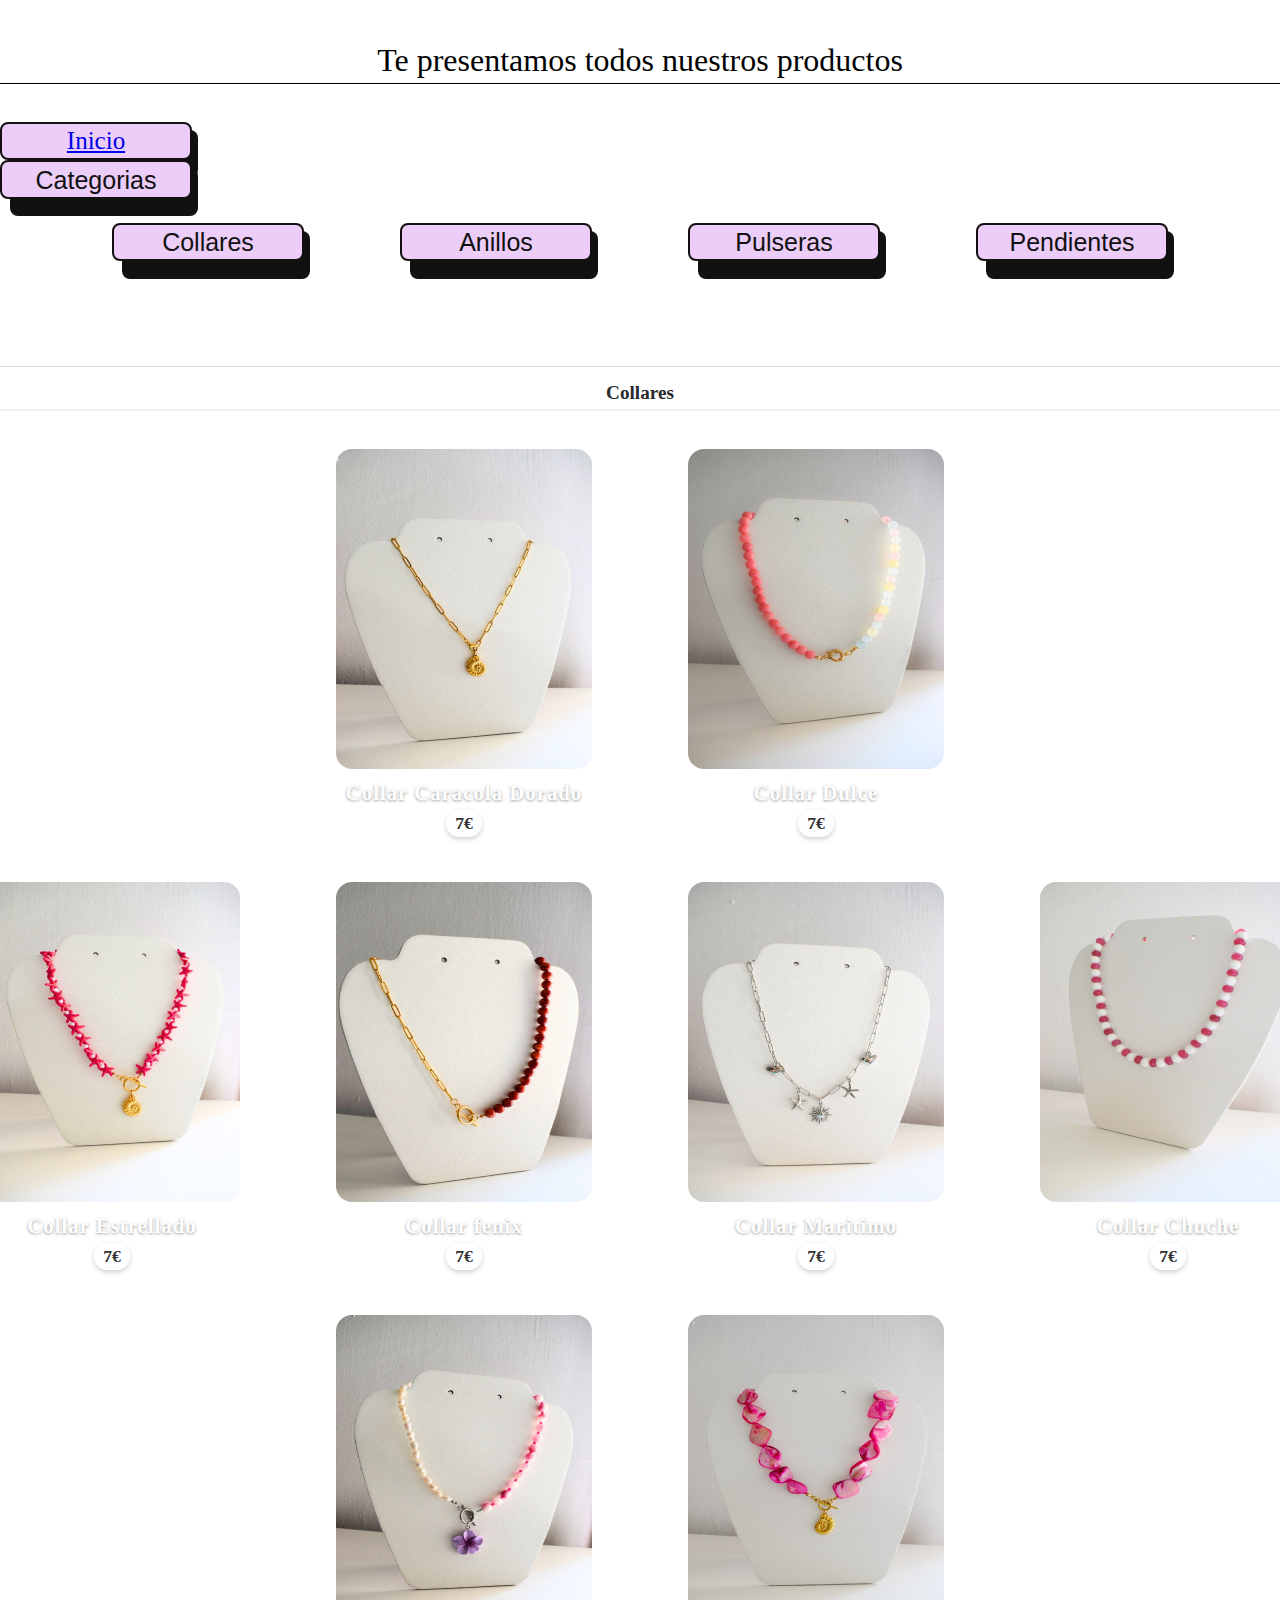
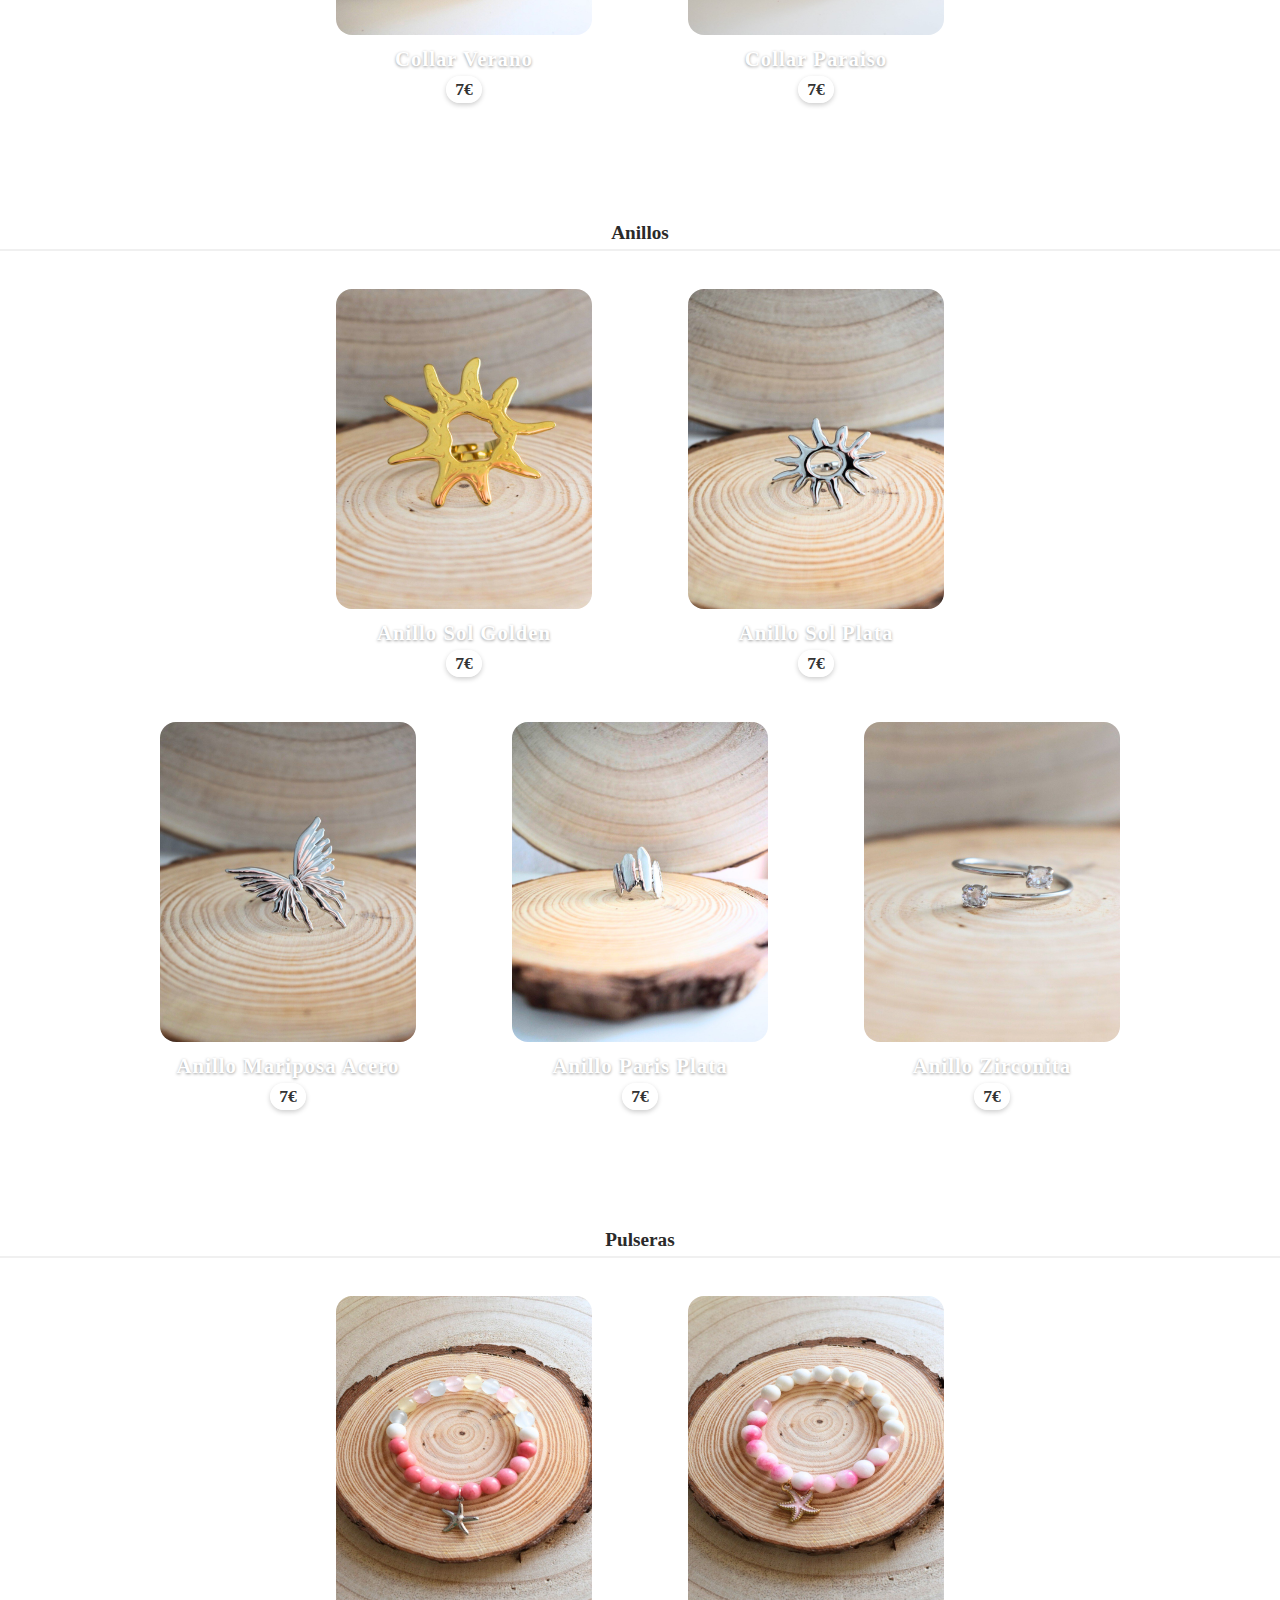
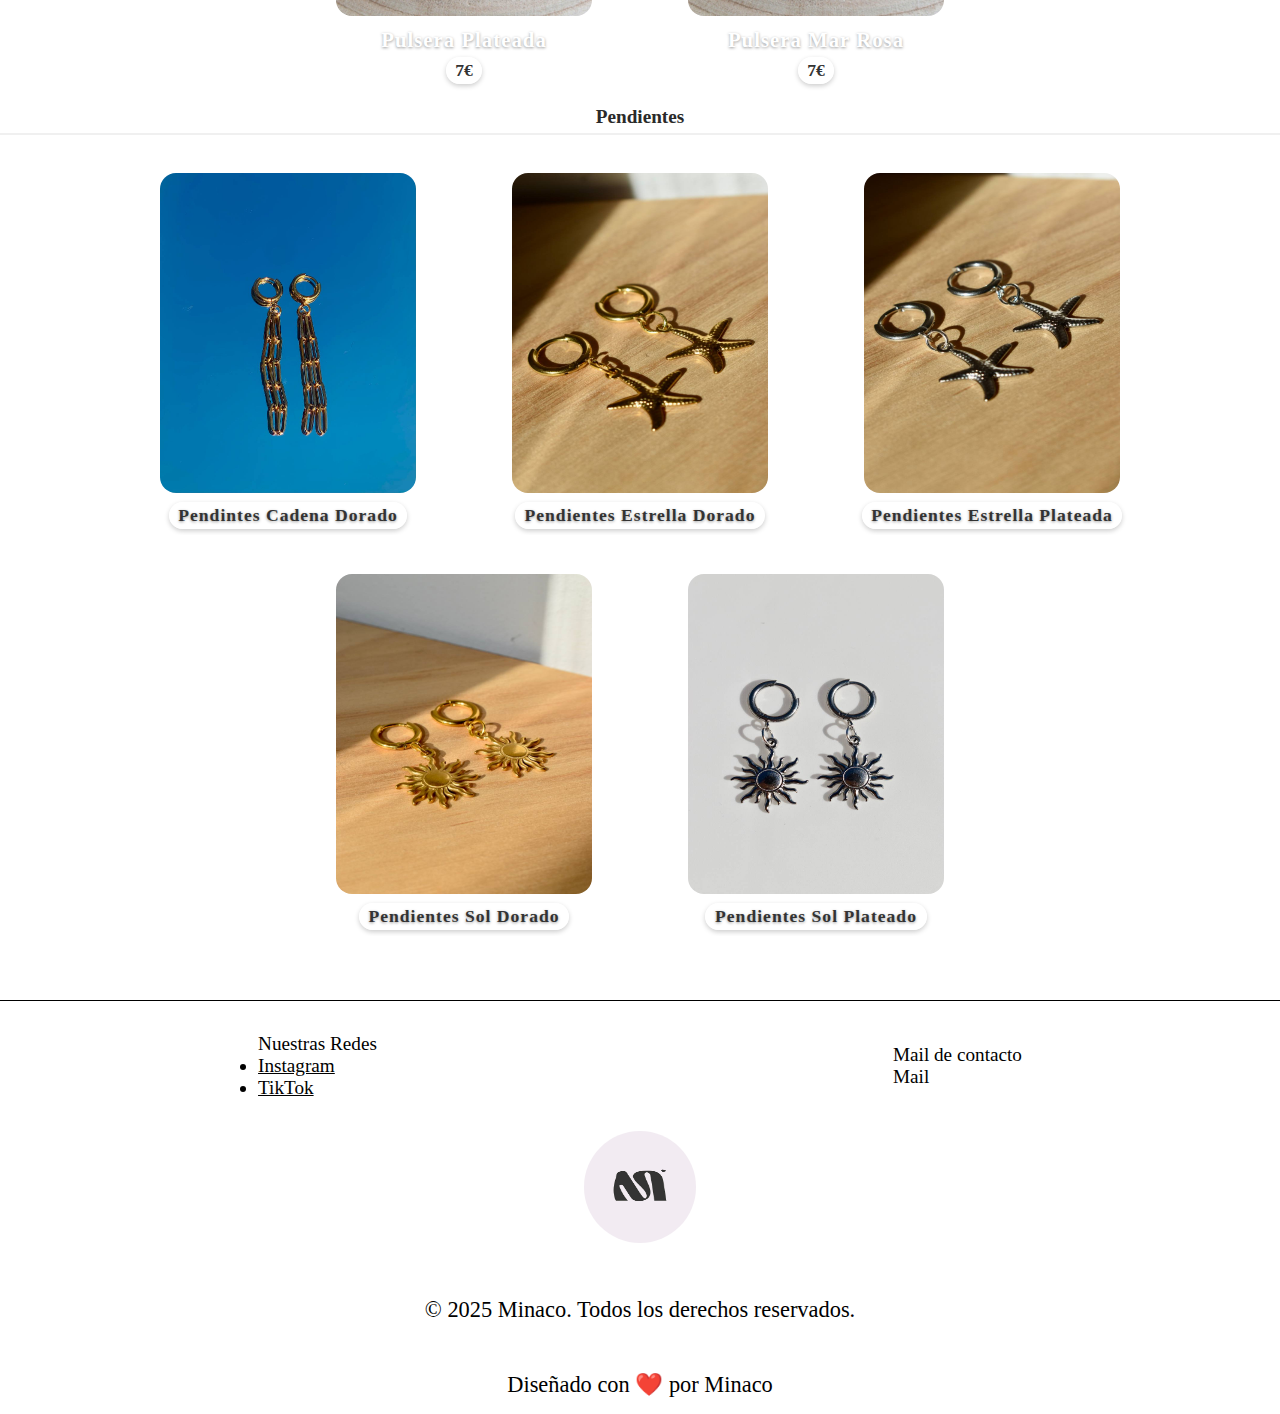
<file: index.html>
<!DOCTYPE html>
<html lang="es">

<head>
    <meta charset="UTF-8">
    <meta name="viewport" content="width=device-width, initial-scale=1.0">
    <title>Productos Minaco</title>
    <link rel="stylesheet" href="../css/style.css">
</head>

<body>

    <header class="cabecera_productos">
        <div class="slider_informacion">
            <div class="contenedor_carousel">
                <div class="movimiento_carousel">
                    <div class="mensaje_info_carousel" id="primer_mensaje">
                        <p class="texto_info">Te presentamos todos nuestros productos</p>
                    </div>

                    <div class="mensaje_info_carousel">
                        <p class="texto_info">Productos 100% artesanos</p>
                    </div>

                    <div class="mensaje_info_carousel" id="ultimo_mensaje">
                        <p class="texto_info">Envios a peninsula e islas</p>
                    </div>
                </div>
            </div>
        </div>
    </header>
    <nav class="nav_productos">
        <div class="info_nav_productos">
            <div class="volver_index">
                <button class="producto_lista"><a href="../index.html">Inicio</a></button>
            </div>
            <div class="desplegable_categorias">
                <div class="boton_desplegable_categorias">
                    <div class="boton_desplegable">
                        <button class="producto_lista" id="boton__accion_desplegable"
                            onclick="f_desplegar_menu_categorias()">Categorias</button>
                    </div>
                    <div class="contenedor_tipo_productos">
                        <div class="menu_tipo_productos">
                            <ul class="productos" id="deplegable_categorias">
                                <li class="producto_lista">Collares</li>
                                <li class="producto_lista">Anillos</li>
                                <li class="producto_lista">Pulseras</li>
                                <li class="producto_lista">Pendientes</li>
                            </ul>
                        </div>
                    </div>
                </div>
            </div>
        </div>
    </nav>

    <main class="main_productos">
        <div class="escaparate">
            <div class="escaparate_collares">
                <h2>Collares</h2>
                <div class="carousel_escaparate_collares">
                    <div class="escaparate_collares_1">
                        <div class="carousel_productos">
                            <picture>
                                <img src="../img/collares/collar-caracola-gold.jpg" class="foto_producto_categoria"
                                    alt="collar-caracola-gold">
                            </picture>
                            <label>Collar Caracola Dorado</label>
                            <label>7€</label>
                        </div>
                        <div class="carousel_productos">
                            <picture>
                                <img src="../img/collares/collar-dulce.jpg" alt="collar dulce"
                                    class="foto_producto_categoria">
                            </picture>
                            <label>Collar Dulce</label>
                            <label>7€</label>
                        </div>
                    </div>
                    <div class="escaparate_collares_2">
                        <div class="carousel_productos">
                            <picture>
                                <img src="../img/collares/collar-estrellado.jpg" alt="collar estrellado"
                                    class="foto_producto_categoria">
                            </picture>
                            <label>Collar Estrellado</label>
                            <label>7€</label>
                        </div>
                        <div class="carousel_productos">
                            <picture>
                                <img src="../img/collares/collar-fenix.jpg" alt="collar fenix"
                                    class="foto_producto_categoria">
                            </picture>
                            <label>Collar fenix</label>
                            <label>7€</label>
                        </div>
                        <div class="carousel_productos">
                            <picture>
                                <img src="../img/collares/collar-maritimo-acero.jpg" alt="collar maritimo"
                                    class="foto_producto_categoria">
                            </picture>
                            <label>Collar Maritimo</label>
                            <label>7€</label>
                        </div>
                        <div class="carousel_productos">
                            <picture>
                                <img src="../img/collares/collar-chuche.jpg" alt="collar-chuche"
                                    class="foto_producto_categoria">
                            </picture>
                            <label>Collar Chuche</label>
                            <label>7€</label>
                        </div>

                    </div>
                    <div class="escaparate_collares_3">
                        <div class="carousel_productos">
                            <picture>
                                <img src="../img/collares/collar-verano.jpg" alt="collar verano"
                                    class="foto_producto_categoria">
                            </picture>
                            <label>Collar Verano</label>
                            <label>7€</label>
                        </div>
                        <div class="carousel_productos">
                            <picture>
                                <img src="../img/collares/collar-paraiso.jpg" alt="collar paraiso"
                                    class="foto_producto_categoria">
                            </picture>
                            <label>Collar Paraiso</label>
                            <label>7€</label>
                        </div>
                    </div>
                </div>
            </div>

            <div class="escaparate_anillos">
                <h2>Anillos</h2>
                <div class="carousel_escaparate_anillos">
                    <div class="escaparate_anillos_1">
                        <div class="carousel_productos">
                            <picture>
                                <img src="../img/anillos/anillo-sol-golden.jpg" alt="anillo sol golden"
                                    class="foto_producto_categoria">
                            </picture>
                            <label>Anillo Sol Golden</label>
                            <label>7€</label>
                        </div>
                        <div class="carousel_productos">
                            <picture>
                                <img src="../img/anillos/anillo-sol-plata.jpg" alt="anillo sol plata"
                                    class="foto_producto_categoria">
                            </picture>
                            <label>Anillo Sol Plata</label>
                            <label>7€</label>
                        </div>
                    </div>
                    <div class="escaparate_anillos_2">
                        <div class="carousel_productos">
                            <picture>
                                <img src="../img/anillos/anillo-mariposa-acero.jpg" alt="anillo acero"
                                    class="foto_producto_categoria">
                            </picture>
                            <label>Anillo Mariposa Acero</label>
                            <label>7€</label>
                        </div>
                        <div class="carousel_productos">
                            <picture>
                                <img src="../img/anillos/anillo-paris-plata.jpg" alt="anillo paris plata"
                                    class="foto_producto_categoria">
                            </picture>
                            <label>Anillo Paris Plata</label>
                            <label>7€</label>
                        </div>
                        <div class="carousel_productos">
                            <picture>
                                <img src="../img/anillos/anillo-zirconita.jpg" alt="anillo Zirconita"
                                    class="foto_producto_categoria">
                            </picture>
                            <label>Anillo Zirconita</label>
                            <label>7€</label>
                        </div>
                    </div>
                </div>
            </div>

            <div class="escaparate_pulseras">
                <h2>Pulseras</h2>
                <div class="carousel_escaparate_pulseras">
                    <div class="escaparate_pulseras_1">
                        <div class="carousel_productos">
                            <picture>
                                <img src="../img/pulseras/pulsera-estrella-plateada.jpg" alt="estrella plateada"
                                    class="foto_producto_categoria">
                            </picture>
                            <label>Pulsera Plateada</label>
                            <label>7€</label>
                        </div>
                        <div class="carousel_productos">
                            <picture>
                                <img src="../img/pulseras/pulsera-mar-rosa.jpg" alt="estrella mar rosa"
                                    class="foto_producto_categoria">
                            </picture>
                            <label>Pulsera Mar Rosa</label>
                            <label>7€</label>
                        </div>
                    </div>
                </div>
            </div>

            <div class="escaparate_pendintes">
                <h2>Pendientes</h2>
                <div class="carousel_escaparate_pendientes">
                    <div class="escaparate_pendientes_1">
                        <div class="carousel_productos">
                            <picture>
                                <img src="../img/pendientes/pendientes_cadena_dorado.jpg"
                                    class="foto_producto_categoria">
                            </picture>
                            <label>
                                Pendintes Cadena Dorado
                            </label>
                        </div>
                        <div class="carousel_productos">
                            <picture>
                                <img src="../img/pendientes/pendientes_estrella_dorado.jpg"
                                    class="foto_producto_categoria">
                            </picture>
                            <label>
                                Pendientes Estrella Dorado
                            </label>
                        </div>
                        <div class="carousel_productos">
                            <picture>
                                <img src="../img/pendientes/pendientes_estrella_plateado.jpg"
                                    class="foto_producto_categoria">
                            </picture>
                            <label>
                                Pendientes Estrella Plateada
                            </label>
                        </div>
                    </div>
                    <div class="escaparate_pendientes_2">
                        <div class="carousel_productos">
                            <picture>
                                <img src="../img/pendientes/pendientes_sol_dorado.jpg" class="foto_producto_categoria">
                            </picture>
                            <label>
                                Pendientes Sol Dorado
                            </label>
                        </div>
                        <div class="carousel_productos">
                            <picture>
                                <img src="../img/pendientes/pendientes_sol_plateado.jpg"
                                    class="foto_producto_categoria">
                            </picture>
                            <label>
                                Pendientes Sol Plateado
                            </label>
                        </div>
                    </div>
                </div>
            </div>
        </div>

        <script src="../js/ui.js"></script>

    </main>

    <footer>

        <div class="enlaces">
            <div class="redes">
                <p>Nuestras Redes</p>
                <ul>
                    <li><a target="_blank" href="https://www.instagram.com/minacobbrand/?igsh=M253NjJ2MnY3M2lu"
                            class="rrss">Instagram</a></li>
                    <li><a target="_blank" href="https://www.tiktok.com/@minacobrand?_t=ZN-8ylWeIwSYGk&_r=1"
                            class="rrss">TikTok</a></li>
                </ul>
            </div>
            <div class="contacto">
                <p>Mail de contacto</p>
                <label>Mail</label>
            </div>
        </div>

        <div class="derechos">
            <picture>
                <img alt="logo footer" class="logo-footer" src="../img/logo-empresa.jpg">
            </picture>

            <p>&copy; 2025 Minaco. Todos los derechos reservados.</p>
            <p>Diseñado con ❤️ por Minaco</p>
        </div>

    </footer>
</body>

</html>
</file>
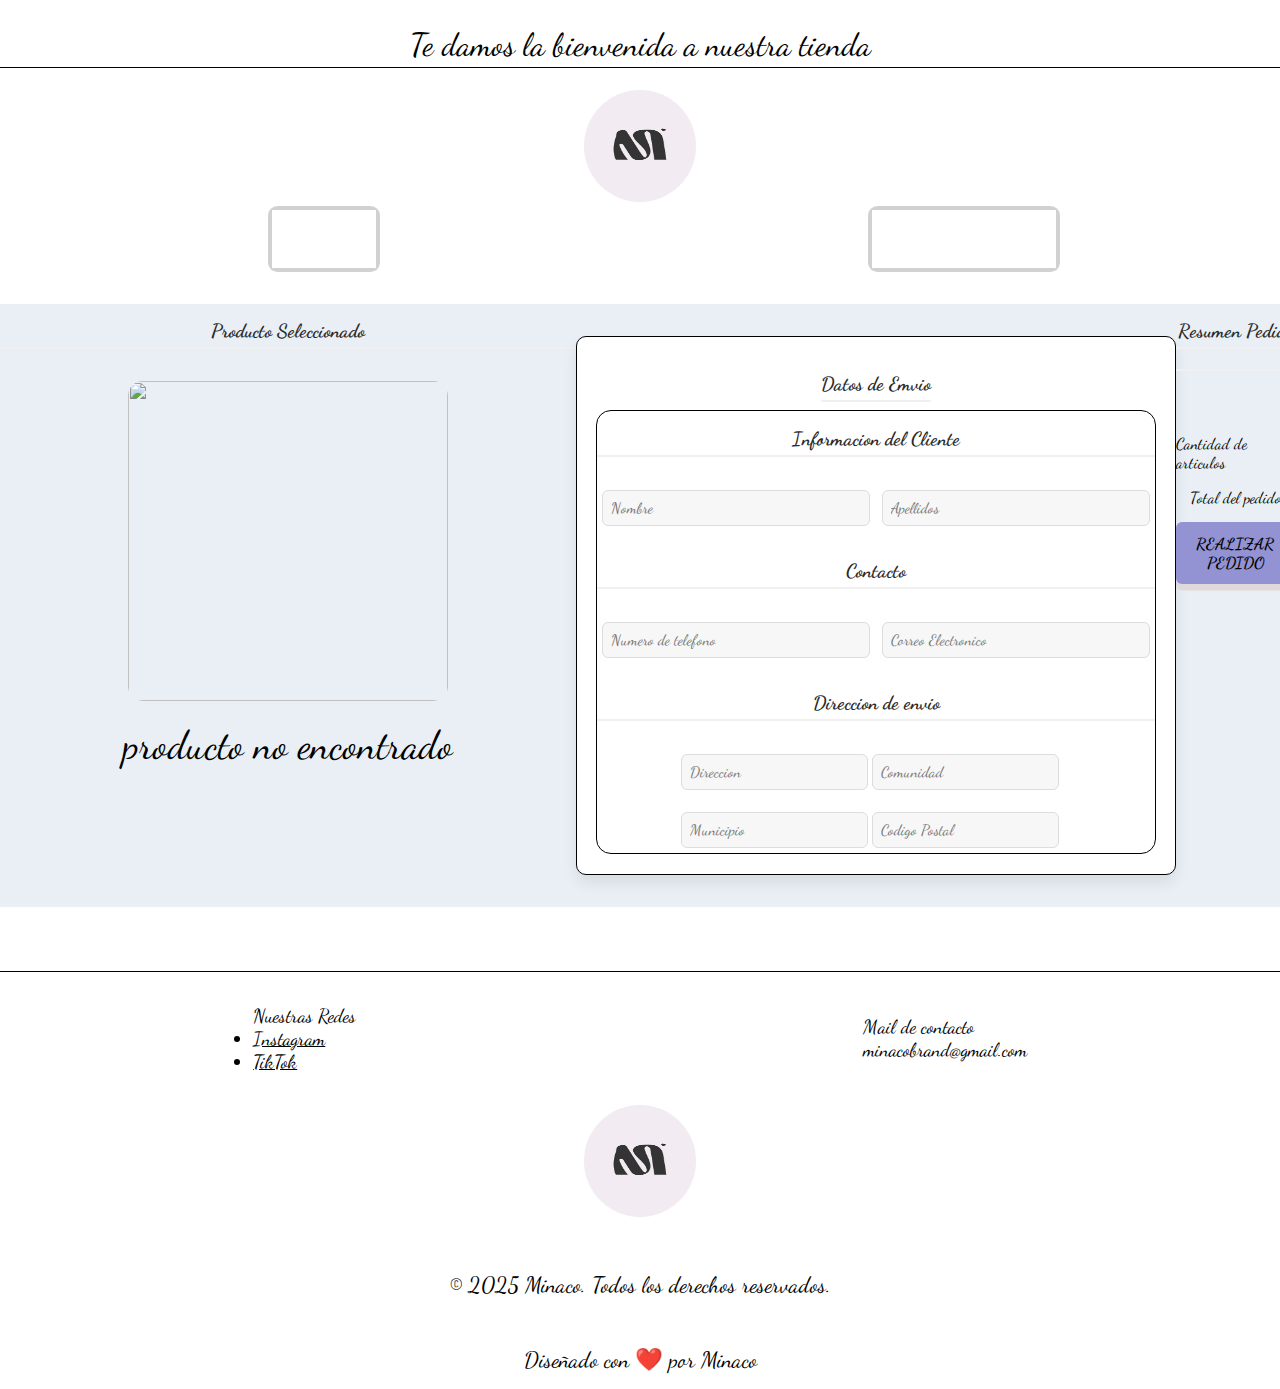
<file: view/generar_pedido-carrito.html>
<!DOCTYPE html>
<html lang="es">
<head>
    <meta charset="UTF-8">
    <meta name="viewport" content="width=device-width, initial-scale=1.0">
    <title>Vista Carrito</title>
    <script src="../js/ui.js" defer></script>
    <link rel="stylesheet" href="../css/style.css">
    <link rel="preconnect" href="https://fonts.googleapis.com">
    <link rel="preconnect" href="https://fonts.gstatic.com" crossorigin>
    <link
        href="https://fonts.googleapis.com/css2?family=Dancing+Script:wght@400..700&family=Libertinus+Serif:ital,wght@0,400;0,600;0,700;1,400;1,600;1,700&display=swap"
        rel="stylesheet">
</head>
<body id="carrito">
    <header>
        <section>
            <div class="slider_informacion">
                <div class="contenedor_carousel">
                    <div class="movimiento_carousel">
                        <div class="mensaje_info_carousel" id="primer_mensaje">
                            <p class="texto_info">Te damos la bienvenida a nuestra tienda</p>
                        </div>
    
                        <div class="mensaje_info_carousel">
                            <p class="texto_info">Productos 100% artesanos</p>
                        </div>
    
                        <div class="mensaje_info_carousel" id="ultimo_mensaje">
                            <p class="texto_info">Envios a peninsula e islas</p>
                        </div>
                    </div>
                </div>
            </div>
        </section>
        <section class="logo-empresa">
            <picture>
                <img alt="logo footer" class="logo-footer" src="../img/logo-empresa.jpg">
            </picture>
        </section>
    </header>

    <nav class="nav-producto-seleccionado">
        <div class="contenedor-enlace-index">
            <a href="../index.html" class="enlace-volver-index">Inicio</a>
        </div>
        <div class="contenedor-enlace-index" id="boton-volver-categorias">
            <a href="../view/categorias_productos.html" class="enlace-volver-index">Volver a Categorias</a>
        </div>
    </nav>

    <main class="main-carrito">
        <div class="contenedor-carrito">
            <div>
                <h2>Producto Seleccionado</h2>
                <div class="info-producto-pedido">
                    <div class="contenedor-foto-producto-carrito">
                        <picture>
                            <img class="foto-producto-carrito" >
                        </picture>
                    </div>
                    <div class="cantidad-producto-carrito">
                        
                    </div>
                    
                </div>
            </div>
            <div class="datos-cliente">
                <h2>Datos de Emvio</h2>
                <form class="contenedor-formulario-datos">
                    <h2>Informacion del Cliente</h2>
                        <div class="formulario-datos">
                            <input type="text" placeholder="Nombre">
                            <input type="text" placeholder="Apellidos">
                        </div>
                    <h2>Contacto</h2>
                        <div class="formulario-datos">
                            <input type="tel" placeholder="Numero de telefono">
                            <input type="email" placeholder="Correo Electronico">
                        </div>
                    <h2>Direccion de envio</h2>
                        <div class="formulario-datos">
                            <div>
                                <input type="text" placeholder="Direccion">
                                <input type="text" placeholder="Comunidad">
                            </div>
                            <div>
                                <input type="text" placeholder="Municipio">
                                <input type="text" placeholder="Codigo Postal">
                            </div>
                        </div>
                </form>  
            </div>
            <div class="desglose-producto-precio">
                <h2>Resumen Pedido</h2>
                <div class="informacion-cantidad-carrito">
                    <ul>
                        <li>
                            <p>Cantidad de articulos</p>
                            <p id="cantidadArticulos"></p>
                        </li>
                        <li>
                            <p>Total del pedido</p>
                            <p id="totalPedido"></p>
                        </li>
                    </ul>
                    <div class="contenedor-boton-realizar-pedido" id="boton-realizar-pedido-carrito">
                        <button class="boton-realizar-pedido" type="submit">REALIZAR PEDIDO</button>
                    </div>
                </div>
            </div>
            
        </div>
    </main>
    
    <footer>
    
        <div class="enlaces">
            <div class="redes">
                <p>Nuestras Redes</p>
                <ul>
                    <li><a target="_blank" href="https://www.instagram.com/minacobbrand/?igsh=M253NjJ2MnY3M2lu"
                            class="rrss">Instagram</a></li>
                    <li><a target="_blank" href="https://www.tiktok.com/@minacobrand?_t=ZN-8ylWeIwSYGk&_r=1"
                            class="rrss">TikTok</a></li>
                </ul>
            </div>
            <div class="contacto">
                <p>Mail de contacto</p>
                <label>minacobrand@gmail.com</label>
            </div>
        </div>
    
        <div class="derechos">
            <picture>
                <img alt="logo footer" class="logo-footer" src="../img/logo-empresa.jpg">
            </picture>
    
            <p>&copy; 2025 Minaco. Todos los derechos reservados.</p>
            <p>Diseñado con ❤️ por Minaco</p>
        </div>
    
    </footer>
    
</body>
</html>
</file>
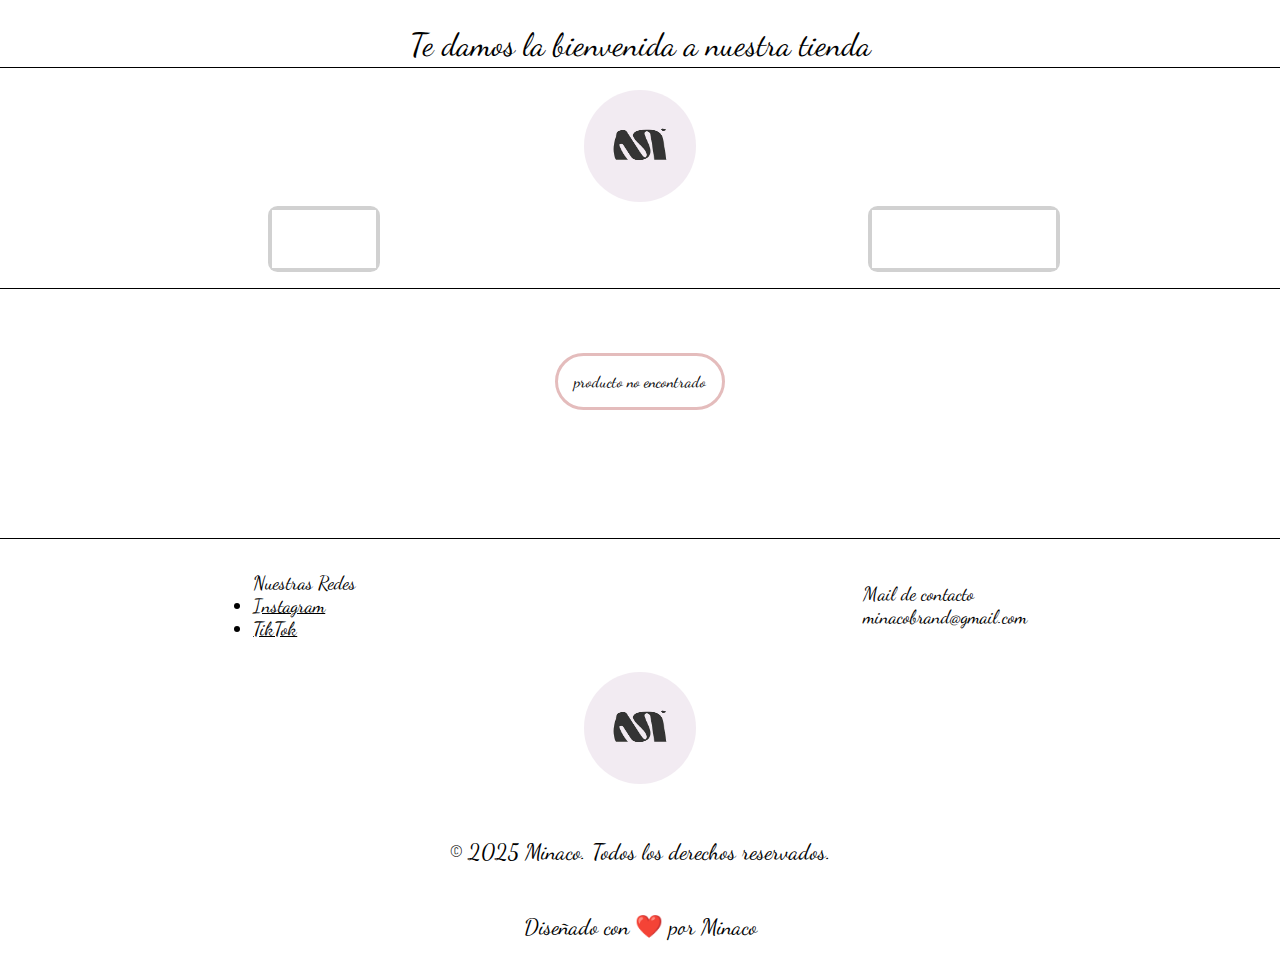
<file: view/producto_seleccionado.html>
<!DOCTYPE html>
<html lang="es">

<head>
    <meta charset="UTF-8">
    <meta name="viewport" content="width=device-width, initial-scale=1.0">
    <title>Vista Producto</title>
    <script src="../js/ui.js" defer></script>
    <link rel="stylesheet" href="../css/style.css">
    <link rel="preconnect" href="https://fonts.googleapis.com">
    <link rel="preconnect" href="https://fonts.gstatic.com" crossorigin>
    <link
        href="https://fonts.googleapis.com/css2?family=Dancing+Script:wght@400..700&family=Libertinus+Serif:ital,wght@0,400;0,600;0,700;1,400;1,600;1,700&display=swap"
        rel="stylesheet">
</head>

<body id="producto">
    <header>
        <section>
            <div class="slider_informacion">
                <div class="contenedor_carousel">
                    <div class="movimiento_carousel">
                        <div class="mensaje_info_carousel" id="primer_mensaje">
                            <p class="texto_info">Te damos la bienvenida a nuestra tienda</p>
                        </div>

                        <div class="mensaje_info_carousel">
                            <p class="texto_info">Productos 100% artesanos</p>
                        </div>

                        <div class="mensaje_info_carousel" id="ultimo_mensaje">
                            <p class="texto_info">Envios a peninsula e islas</p>
                        </div>
                    </div>
                </div>
            </div>
        </section>
        <section class="logo-empresa">
            <picture>
                <img alt="logo footer" class="logo-footer" src="../img/logo-empresa.jpg">
            </picture>
        </section>
    </header>

    <nav class="nav-producto-seleccionado">
        <div class="contenedor-enlace-index">
            <a href="../index.html" class="enlace-volver-index">Inicio</a>
        </div>
        <div class="contenedor-enlace-index" id="boton-volver-categorias">
            <a href="../view/categorias_productos.html" class="enlace-volver-index">Volver a Categorias</a>
        </div>
    </nav>

    <main class="main-producto-seleccionado">
        <div class="contenedor-producto-seleccionado">
            <div class="informacio-producto-seleccionado">
                <picture>
                    <img class="foto-producto-seleccionado">
                </picture>
            </div>
            <div class="contenedor-informacion-producto-seleccionado">
                <div class="info-producto-seleccionado">
                </div>
                <div class="contenedor-boton-realizar-pedido">
                    <button onclick="window.location.href='generar_pedido_carrito.html'" class="boton-realizar-pedido"
                        type="submit">HACER UN PEDIDO</button>
                </div>
            </div>

        </div>
    </main>


    <footer>

        <div class="enlaces">
            <div class="redes">
                <p>Nuestras Redes</p>
                <ul>
                    <li><a target="_blank" href="https://www.instagram.com/minacobbrand/?igsh=M253NjJ2MnY3M2lu"
                            class="rrss">Instagram</a></li>
                    <li><a target="_blank" href="https://www.tiktok.com/@minacobrand?_t=ZN-8ylWeIwSYGk&_r=1"
                            class="rrss">TikTok</a></li>
                </ul>
            </div>
            <div class="contacto">
                <p>Mail de contacto</p>
                <label>minacobrand@gmail.com</label>
            </div>
        </div>

        <div class="derechos">
            <picture>
                <img alt="logo footer" class="logo-footer" src="../img/logo-empresa.jpg">
            </picture>

            <p>&copy; 2025 Minaco. Todos los derechos reservados.</p>
            <p>Diseñado con ❤️ por Minaco</p>
        </div>

    </footer>
</body>

</html>
</file>
<file: css/style.css>
* {
    margin: 0;
    padding: 0;
    box-sizing: border-box;
    font-family: "Dancing Script", cursive;
    font-optical-sizing: auto;
    font-style: normal;
}

/* Ahora voy a poner el css del header carrousel ya que esta presnete
en todas las pestañas del proyecto*/

header {
    width: 100vw;
    height: auto;

}

.slider_informacion {
    height: 10vh;
    display: flex;
    justify-content: flex-start;
    align-items: center;
    font-size: 2rem;
}

/*el codigo que esta debajo esta asiciado
        al carousel con los mensajes de bienvenida*/
.contenedor_carousel {
    width: 100vw;
    height: 15vh;
    display: flex;
    justify-content: center;
    align-items: center;
    flex-wrap: nowrap;
    overflow-x: hidden;
}

.movimiento_carousel {
    width: 300%;
    display: flex;

}

.mensaje_info_carousel {
    flex: 0 0 100%;
    height: 5vh;
    border-bottom: 1px solid black;
    display: flex;
    align-items: center;
    justify-content: center;
    font-family: Arial, Helvetica, sans-serif;
}

.logo-empresa {
    display: flex;
    justify-content: center;
}

/*ahora viene el css del menu de navegacion 
    para mostrar los productos*/


.main-index {
    height: auto;
    visibility: hidden;
    opacity: 0;
    transition: opacity 1s ease, visibility 3s ease;
}

.main-index.animacion-ver-bs {
    height: auto;
    visibility: visible;
    opacity: 1;
    transition: opacity 2s;
    margin-bottom: 3rem;
}

.mensaje-inicio {
    font-family: "Dancing Script", cursive;
    font-size: 3rem;
    font-weight: 700;
    text-align: center;
    color: #9a7daf;
    text-shadow: 1px 1px 2px rgba(0, 0, 0, 0.1);
    padding: 1rem;
    margin-top: 2rem;
    margin-bottom: 1rem;
    letter-spacing: 1px;
    animation: fadeInUp 1s ease forwards;
    opacity: 0;
}

@keyframes fadeInUp {
    0% {
        transform: translateY(30px);
        opacity: 0;
    }

    100% {
        transform: translateY(0);
        opacity: 1;
    }
}


.contenedor_tipo_productos {
    width: 100vw;
    height: 15vh;

}

.menu_tipo_productos {
    height: 15vh;
    width: 100vw;

}

.productos {
    width: 100vw;
    height: 6vh;
    margin-top: 1rem;
    display: flex;
    gap: 6rem;
    list-style: none;
    display: flex;
    justify-content: center;
    align-items: center;
}

.producto_lista {
    height: auto;
    width: 15vw;
    text-align: center;
    background-color: #ECCDF7;
    border: 2px solid #111;
    border-radius: 8px;
    box-sizing: border-box;
    color: #111;
    cursor: pointer;
    display: flex;
    font-family: Arial, Helvetica, sans-serif;
    font-size: 25px;
    height: 2.4rem;
    justify-content: center;
    align-items: center;
    line-height: 24px;
    max-width: 100%;
    padding: 0 2;
    position: relative;
    text-align: center;
    text-decoration: none;
    user-select: none;
    -webkit-user-select: none;
    touch-action: manipulation;
}

.producto_lista:after {
    background-color: #111;
    border-radius: 8px;
    content: "";
    display: block;
    height: 48px;
    left: 0;
    width: 100%;
    position: absolute;
    top: -2px;
    transform: translate(8px, 8px);
    transition: transform .2s ease-out;
    z-index: -1;
}

.producto_lista:hover:after {
    transform: translate(0, 0);
}

.producto_lista:active {
    background-color: #eccdf7;
    outline: 0;
}

.producto_lista:hover {
    outline: 0;
}

@media (min-width: 768px) {
    .producto_lista {
        padding: 0 40px;
    }
}

/* ahora vamos a hacer el css de la foto de portada
    donde aparece el nombre de la empresa con un pequeño
    boton*/

.portada-banner {
    display: flex;
    justify-content: center;
}


.contenedor-nav {
    width: 100vw;
    margin-top: 1.5rem;
    height: 70vh;
    display: flex;
    justify-content: center;
    align-items: center;
    z-index: 2;
    position: relative;


}



.foto_portada {
    height: 65vh;
    width: 95vw;
    border-radius: 0.3rem;

}

.boton_descubre {
    position: absolute;
    top: 80%;
    left: 50%;
    transform: translate(-50%, -50%);
    transition: transform 0.3s ease-in-out;
}

.boton_descubre:hover {
    transform: translate(-50%, -50%) scale(1.1);

}



.descubre {
    --c2: #202020;
    --c1: white;
    --c3: #ECCDF7;
    --size-letter: 32px;
    padding: 0.5em 1em;
    font-size: var(--size-letter);

    background-color: white;
    border: calc(var(--size-letter) / 6) solid var(--c2);
    border-radius: 0.2em;
    cursor: pointer;

    overflow: hidden;
    position: relative;
    transition: 300ms cubic-bezier(0.83, 0, 0.17, 1);

    &>.mensaje_descubre {
        font-weight: 700;
        color: var(--c2);
        position: relative;
        z-index: 1;
        transition: color 700ms cubic-bezier(0.83, 0, 0.17, 1);
    }
}

.descubre::after {
    content: "";

    width: 0;
    height: calc(300% + 1em);

    position: absolute;
    translate: -50% -50%;
    inset: 50%;
    rotate: 30deg;

    background-color: var(--c2);
    transition: 800ms cubic-bezier(0.83, 0, 0.17, 1);
}

.descubre:hover {
    &>.mensaje_descubre {
        color: var(--c3);
    }

    &::after {
        width: calc(120% + 1em);
    }
}

.slice:active {
    scale: 0.98;
    filter: brightness(0.9);
}






/* ahora vamos a hacer el css del main del index*/

.best-seller {
    height: auto;
    text-align: center;
}


.titulo_best_sellet {
    text-align: left;
    margin-left: 1%;
    margin-bottom: 2rem;
    display: flex;
    align-items: end;
    height: 10vh;
    width: 15vw;
    font-size: 0.7cm;
    border-bottom: 3px solid #111;
}

.contenedor_carousel_ventas {
    height: auto;
}

.slider_ventas {
    height: auto;
}

.productos_ventas {
    height: auto;
    justify-content: center;
    align-items: center;
    flex-direction: column;
    gap: 1rem;
    display: flex;
}

.enlace-pedido {
    color: black;
    text-decoration: none;
}

.escaparate_1 {
    display: flex;
    justify-content: center;
    height: auto;
    gap: 1rem;
}

.escaparate_2 {
    margin-top: 2rem;
    display: flex;
    justify-content: center;
    height: auto;
    gap: 1rem;
}

.tipo_producto {
    height: 70vh;
    width: 30vw;
    display: flex;
    flex-direction: column;
    gap: 2rem;
    margin: 0.3rem;
    padding-top: 0.3rem;
    background-color: #ECCDF7;
    transition: 0.4s;
}

.tipo_producto:hover {
    scale: 1.05;
    transition: 0.5s;
}



.foto_producto {
    height: 60vh;
    width: 29vw;

}

.lista_info_producto {
    margin-top: 0.6rem;
    list-style: none;
    font-size: 0.5cm;
    text-align: left;
    margin-left: 0.5rem;
}

.opciones_categorias {
    width: 100%;
    margin-top: 2rem;
    padding: 1rem;
}

.titulo_colecciones {
    border-bottom: 1px solid black;
}

/*vamos a hacer el css del footer que va a estar presente en todas las pestañas
de la pagina*/
footer {
    height: auto;
    width: 100vw;
    display: flex;
    flex-direction: column;
    margin-top: 4rem;
    border-top: 0.4px solid black;
    padding-top: 2rem;
}


.enlaces {
    margin-bottom: 2rem;
    display: flex;
    justify-content: space-around;
    align-items: center;
    font-size: 1.2rem;
    color: black;
}

.rrss {
    color: black;
}

.derechos {
    display: flex;
    flex-direction: column;
    justify-content: center;
    text-align: center;
    height: auto;
    font-size: 1.4rem;
    margin-bottom: 1rem;
    gap: 3rem;
}

.logo-footer {
    width: 7rem;
    height: 7rem;
    border-radius: 4rem;
}




/*ahora va el css de la pestaña productos*/

.cabecera_productos {
    width: 100vw;
    height: auto;
    margin-top: 1rem;
}

:root {
    --dark: 0;
    --transition: 0.28s;
    --font-size: 1.2rem;
    --bg: hsl(0 0% calc((100 - (var(--dark, 0) * 100)) * 1%));
    --color: hsl(0 0% calc(var(--dark) * 100%));
}

@media(prefers-color-scheme: dark) {
    :root {
        --dark: 1;
    }
}

.contenedor-enlace-index {
    width: 7rem;
    height: auto;
    margin-left: 3rem;
    outline-color: hsl(0 0% calc(var(--dark) * 100%));
    --padding: calc(var(--font-size) * 0.75);
    cursor: pointer;
    letter-spacing: calc(var(--font-size) * 0.02);
    font-family: sans-serif;
    font-weight: bold;
    background: var(--bg);
    font-size: var(--font-size);
    border-radius: calc(var(--font-size) * 0.5);
    border: 4px solid hsl(0 0% calc((40 + (var(--dark) * 20)) * 1%) / calc(0.3 + (var(--hovered, 0) * 0.8)));
    color: var(--color);
    position: relative;
    transition: border-color var(--transition);
    text-align: center;
}

.contenedor-enlace-index::after {
    content: "";
    position: absolute;
    inset: calc(var(--font-size) * -0.025);
    background: hsl(0 0% calc(var(--dark) * 100%) / 0.45);
    filter: blur(calc(var(--font-size) * 0.75));
    scale: var(--hovered, 0);
    z-index: -1;
    transition: scale var(--transition);
}

.contenedor-enlace-index:hover {
    --hovered: 1;
}

.enlace-volver-index {
    color: white;
    background: var(--bg);
    padding: calc(var(--font-size) * 0.9) calc(var(--font-size) * 1.36);
    overflow: hidden;
    display: grid;
    grid-template-columns: calc((var(--font-size) * 0.75) * (1 - var(--hovered, 0))) 1fr calc((var(--font-size) * 1) * var(--hovered, 0));
    align-items: center;
    transition: grid-template-columns var(--transition);
}










/*ahora vamos add los botones que vamos a utilizar
para el menu de navegacion*/



.nav_productos {
    display: flex;
    align-items: center;
    justify-content: center;
    align-items: center;
    background: white;
    border-bottom: 1px solid #e2d6e7;
    padding: 1rem 0;
    position: sticky;
    top: 0;
    z-index: 1000;
}


.categorias-productos {
    display: flex;
    align-items: center;
    justify-content: center;
    gap: 3rem;
    width: 100vw;
    height: auto;
}

.cajon-categoria-productos:nth-child(1) {
    background: linear-gradient(135deg, #cfbedb, #9a7daf);
}

/* Collares */
.cajon-categoria-productos:nth-child(2) {
    background: linear-gradient(135deg, #d7c09e, #c49a52);
}

/* Anillos */
.cajon-categoria-productos:nth-child(3) {
    background: linear-gradient(135deg, #bde3db, #7dafa2);
}

/* Pulseras */
.cajon-categoria-productos:nth-child(4) {
    background: linear-gradient(135deg, #e6d2c8, #b48c78);
}

/* Pendientes */



.cajon-categoria-productos {
    position: relative;
    padding: 0.6rem 1.4rem;
    border-radius: 12px;
    background: #f8f3fb;
    border: 6px solid #ddd;
    transition: all 0.3s ease;
    cursor: pointer;
    box-shadow: 0 2px 6px rgba(0, 0, 0, 0.05);
}


.cajon-categoria-productos>a {
    height: 1px;
    text-decoration: none;
    color: #333;
    font-size: 1.2rem;
    font-weight: 600;
    letter-spacing: 0.5px;
    transition: color 0.3s ease;
    font-family: "Dancing Script", cursive;
}


.cajon-categoria-productos:hover {
    transform: translateY(-3px);
    box-shadow: 0 6px 12px rgba(0, 0, 0, 0.15);
    filter: brightness(1.1);
}

.cajon-categoria-productos:hover>a {
    color: white;
}



.cajon-categoria-productos::after {
    content: "";
    position: absolute;
    bottom: -4px;
    left: 20%;
    width: 60%;
    height: 2px;
    background: transparent;
    transition: background 0.3s ease, width 0.3s ease;
}

.cajon-categoria-productos:hover::after {
    background: white;
    width: 100%;
    left: 0;
}


/* ahora vamos a crear el css del main para mostrar los productos*/


.main_productos {
    width: 100vw;
    height: auto;
    visibility: visible;


}

.escaparate {
    height: auto;
    width: 100vw;
}

h2 {
    border-bottom: 1px solid black;
    text-align: center;
    margin-top: 3rem;
}

#collares,
#anillos,
#pulseras,
#pendientes {
    scroll-margin-top: 17vh;
}

/* el codigo que esta justo encima es para que al hacer
    click en las categorias se vea el titulo con el nav */

.carousel_escaparate_collares {
    display: flex;
    flex-direction: column;
    justify-content: space-evenly;
    align-items: center;
    gap: 2rem;
    margin-bottom: 7rem;
    margin-top: 2rem;
}

.escaparate_collares_1 {
    display: flex;
    flex-direction: row;
    gap: 4rem;
}

.escaparate_collares_2 {
    display: flex;
    flex-direction: row;
    gap: 4rem;
}

.escaparate_collares_3 {
    display: flex;
    flex-direction: row;
    gap: 4rem;
}

.carousel_productos {
    height: auto;
    width: 18rem;
    padding: 0.4rem;
    display: flex;
    flex-direction: column;
    align-items: center;
    overflow: hidden;
    transition: 1s ease;
    border-radius: 0.2rem;
}

div[name="escaparate-collares"] {
    background: linear-gradient(rgb(207, 190, 219), rgb(154, 125, 175));
}

div[name="escaparate-anillos"] {
    background: linear-gradient(rgb(215, 192, 158), rgb(196, 154, 82));
}

div[name="escaparate-pulsera"] {
    background: linear-gradient(rgb(189, 227, 219), rgb(125, 175, 162));
}

div[name="escaparate-pendientes"] {
    background: linear-gradient(rgb(230, 210, 200), rgb(180, 140, 120));
}

.carousel_productos:hover {
    scale: 1.05;
    transition: 0.5s;
    transform: translateY(-3px);
    box-shadow: 0 6px 12px rgba(0, 0, 0, 0.15);
    filter: brightness(1.1);
}

.carousel_productos>label {
    font-family: "Dancing Script", cursive;
    text-align: center;
    margin-top: 0.5rem;
}

.carousel_productos>label:first-of-type {
    font-size: 1.3rem;
    font-weight: bold;
    color: #fff;
    text-shadow: 0 1px 3px rgba(0, 0, 0, 0.4);
    letter-spacing: 1px;
}

.carousel_productos>label:last-of-type {
    font-size: 1.1rem;
    font-weight: 600;
    margin-top: 0.3rem;
    background: rgba(255, 255, 255, 0.8);
    color: #333;
    padding: 0.2rem 0.6rem;
    border-radius: 1rem;
    box-shadow: 0 2px 5px rgba(0, 0, 0, 0.2);
    transition: all 0.3s ease;
}


.carousel_productos>label:last-of-type:hover {
    background: rgba(255, 255, 255, 1);
    transform: scale(1.05);
}


.foto_producto_categoria {
    height: 20rem;
    width: 16rem;
    border-radius: 1rem;

}



.carousel_escaparate_anillos {
    display: flex;
    flex-direction: column;
    justify-content: space-evenly;
    align-items: center;
    gap: 2rem;
    margin-top: 2rem;
    margin-bottom: 7rem;
}

.escaparate_anillos_1 {
    display: flex;
    flex-direction: row;
    gap: 4rem;
}

.escaparate_anillos_2 {
    display: flex;
    flex-direction: row;
    gap: 4rem;
}

.carousel_escaparate_pulseras {
    display: flex;
    flex-direction: column;
    justify-content: space-evenly;
    align-items: center;
    gap: 2rem;
    margin-top: 2rem;
}

.escaparate_pulseras_1 {
    display: flex;
    flex-direction: row;
    gap: 4rem;
}


.carousel_escaparate_pendientes {
    display: flex;
    flex-direction: column;
    justify-content: space-evenly;
    align-items: center;
    gap: 2rem;
    margin-top: 2rem;
}



.escaparate_pendientes_1 {
    display: flex;
    flex-direction: row;
    gap: 4rem;
}

.escaparate_pendientes_2 {
    display: flex;
    flex-direction: row;
    gap: 4rem;
}

.escaparate_pendientes_3 {
    display: flex;
    flex-direction: row;
    gap: 4rem;
}


/*ahora vamos con el css de los productos seleecionados
se va activar cuando un usuario haga click en uno de los productos
como el header y el footer es el mismo en todos no hace falta volverlo a poner
*/

.nav-producto-seleccionado {
    display: flex;
    justify-content: space-around;
    align-items: center;
}

#boton-volver-categorias {
    width: 12rem;
    white-space: nowrap;
}

.main-producto-seleccionado {
    width: 100vw;
    height: auto;
    margin-top: 1rem;
    display: flex;
    align-items: center;
    justify-content: space-around;
    border-top: 1px solid black;
}


.contenedor-producto-seleccionado {
    margin: 4rem;
    display: flex;
    border: 3px solid rgb(228, 188, 188);
    border-radius: 2rem;
    justify-content: center;
    gap: 4rem;
    padding: 1rem;
}

.contenedor-producto-seleccionado.color-collar {
    background: linear-gradient(to right, #cfbedb, #9a7daf);
    margin: 4rem;
    display: flex;
    border: 3px solid rgb(228, 188, 188);
    justify-content: center;
    gap: 4rem;
    padding: 1rem;
}

.contenedor-producto-seleccionado.color-anillo {
    background: linear-gradient(to right, #d7c09e, #c49a52);
    margin: 4rem;
    display: flex;
    border: 3px solid rgb(228, 188, 188);
    justify-content: center;
    gap: 4rem;
    padding: 1rem
}

.contenedor-producto-seleccionado.color-pulsera {
    background: linear-gradient(to right, #bde3db, #7dafa2);
    margin: 4rem;
    display: flex;
    border: 3px solid rgb(228, 188, 188);
    justify-content: center;
    gap: 4rem;
    padding: 1rem
}

.contenedor-producto-seleccionado.color-pendientes {
    background: linear-gradient(to right, #e6d2c8, #b48c78);
    margin: 4rem;
    display: flex;
    border: 3px solid rgb(228, 188, 188);
    justify-content: center;
    gap: 4rem;
    padding: 1rem
}

.informacio-producto-seleccionado {
    width: auto;
    height: auto;
    display: flex;
    align-items: center;
    justify-content: center;
}

.foto-producto-seleccionado {
    width: 17rem;
    height: 17rem;
    border-radius: 12rem;
}

.contenedor-informacion-producto-seleccionado {
    width: 35vw;
    display: flex;
    flex-direction: column;
    align-items: center;
    text-align: center;
}

.info-producto-seleccionado {
    width: auto;
    height: auto;
    font-size: 2rem;
}

.info-producto-seleccionado>h2 {
    padding: 0.5rem;
    margin-bottom: 1rem;
}

.contenedor-boton-realizar-pedido {
    width: auto;
    height: auto;
    margin-bottom: 1rem;
}

.boton-realizar-pedido {
    background-color: #eee;
    border: none;
    padding: 0.6rem;
    font-size: 1rem;
    width: 10em;
    border-radius: 1rem;
    color: white;
    box-shadow: 0 0.4rem #dfd9d9;
    cursor: pointer;
}

.boton-realizar-pedido:active {
    color: white;
    box-shadow: 0 0.2rem #dfd9d9;
    transform: translateY(0.2rem);
}

.boton-realizar-pedido:hover {
    background: lightcoral;
    color: white;
    text-shadow: 0 0.1rem #bcb4b4;
}

.boton-realizar-pedido:disabled {
    cursor: auto;
    color: grey;
}



/* ahora viene el css de la pestaña de carrito 
    donde van a seleccionar los productos */

.main-carrito {
    margin-top: 1rem;
    width: 100vw;
    height: auto;
}

.titulos {
    display: flex;
    align-items: center;
    justify-content: space-around;
}

.contenedor-carrito {
    width: 100vw;
    display: flex;
    justify-content: space-between;
    margin-top: 2rem;
}

.info-producto-pedido {
    width: 40vw;
    height: auto;
    display: flex;
    flex-direction: column;
    margin: 2rem;
    gap: 1rem;
    align-items: center;
    justify-content: center;

}

.foto-producto-carrito {
    width: 20rem;
    height: 20rem;
    border-radius: 15px;
}

.cantidad-producto-carrito {
    display: flex;
    gap: 1rem;
    flex-direction: column;
    width: auto;
    font-size: 2.5rem;
    align-items: center;

}

.cantidad-deseada {
    gap: 1rem;
    width: auto;
    font-size: 2.5rem;
}


#cantidadArticulo {
    background-color: red;
}

.datos-cliente {
    width: 60vw;
    height: auto;
    display: flex;
    flex-direction: column;
    align-items: center;

}

.contenedor-formulario-datos {
    display: flex;
    flex-direction: column;
    height: auto;
    width: 35rem;
    background-color: white;
    border: 1px solid black;
    border-radius: 15px;

}

.contenedor-formulario-datos>h2 {
    margin-bottom: 1rem;
    margin-top: 1rem;
}

.formulario-datos {
    display: flex;
    gap: 1rem;
    align-items: center;
    justify-content: center;
}


.informacion-cantidad-carrito>ul {
    display: flex;
    flex-direction: column;
    align-items: center;
    justify-content: center;
    margin-top: 3rem;
    gap: 1rem;
    text-decoration: none;
}

#boton-realizar-pedido-carrito {
    display: flex;
    align-items: center;
    justify-content: center;
}


/* Estilos generales */


.main-carrito {
    margin-top: 1rem;
    width: 100vw;
    height: auto;
    background-color: #e9eff4;
    /* Color pastel azul muy suave para dar algo de frescura */
}

.titulos {
    display: flex;
    align-items: center;
    justify-content: space-around;
}

.contenedor-carrito {
    width: 100vw;
    display: flex;
    justify-content: space-between;
    margin-top: 2rem;
}

.info-producto-pedido {
    width: 40vw;
    height: auto;
    display: flex;
    flex-direction: column;
    margin: 2rem;
    gap: 1rem;
    align-items: center;
    justify-content: center;
}

.foto-producto-carrito {
    width: 20rem;
    height: 20rem;
    border-radius: 15px;
}

.cantidad-producto-carrito {
    display: flex;
    gap: 1rem;
    flex-direction: column;
    width: auto;
    font-size: 2.5rem;
}

/* Estilo para el formulario */
.datos-cliente {
    max-width: 600px;
    margin: 2rem auto;
    padding: 20px;
    background-color: #ffffff;
    /* Fondo blanco para el formulario */
    border: 1px solid black;
    border-radius: 10px;
    box-shadow: 0 8px 15px rgba(0, 0, 0, 0.08);
    /* Sombra más suave para destacar el formulario */
}

.contenedor-formulario-datos {
    display: flex;
    flex-direction: column;
    gap: 12px;
}

h2 {
    font-size: 1.2em;
    color: #2a2a2a;
    /* Color más oscuro para los títulos */
    margin-bottom: 8px;
    border-bottom: 2px solid #f0f0f0;
    padding-bottom: 5px;
    margin-top: 15px;
}

.formulario-datos {
    display: flex;
    flex-wrap: wrap;
    gap: 12px;
}

.formulario-datos input {
    width: 48%;
    padding: 8px;
    margin: 5px 0;
    font-size: 0.95em;
    border: 1px solid #ddd;
    border-radius: 6px;
    background-color: #f7f7f7;
    /* Color de fondo suave para los inputs */
    transition: all 0.3s ease;
}

.formulario-datos input:focus {
    outline: none;
    border-color: #ff6a00;
    /* Naranja vibrante para el foco */
    background-color: #fff;
    box-shadow: 0 0 6px rgba(255, 106, 0, 0.3);
}

.contenido-formulario-datos {
    display: flex;
    flex-direction: column;
    gap: 1rem;
}

.boton-realizar-pedido {
    background-color: #9392d2;
    /* Naranja suave */
    color: black;
    padding: 12px 20px;
    font-size: 1em;
    font-weight: bold;
    border: none;
    border-radius: 6px;
    cursor: pointer;
    width: 100%;
    margin-top: 15px;
    transition: background-color 0.3s;
}

.boton-realizar-pedido:hover {
    background-color: #be6381;
    /* Naranja más oscuro para el hover */
}

.informacion-cantidad-carrito {
    margin-top: 20px;
    padding-top: 15px;
    border-top: 2px solid #f0f0f0;
}

.informacion-cantidad-carrito>ul {
    list-style: none;
    padding: 0;
}

.informacion-cantidad-carrito>li {
    display: flex;
    justify-content: space-between;
    margin: 10px 0;
}

.informacion-cantidad-carrito>li>p {
    margin: 0;
    font-size: 0.95em;
    color: #333;
}

/* .datos-cliente:hover {
    box-shadow: 0 6px 12px rgba(0, 0, 0, 0.1);
    transform: translateY(-4px);
    transition: all 0.3s ease;
} */
</file>
